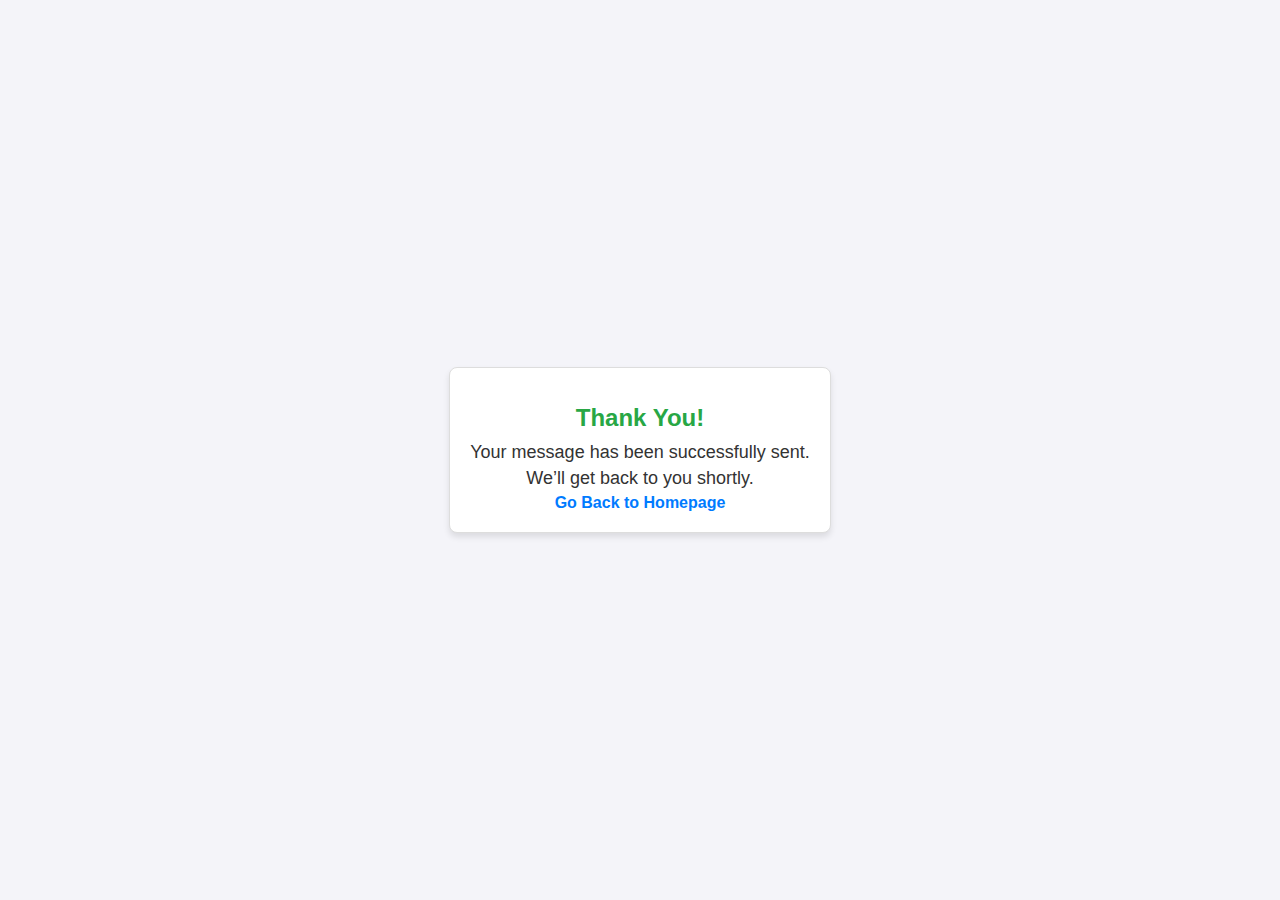
<file: public/thank-you.html>
<!DOCTYPE html>
<html lang="en">
<head>
  <meta charset="UTF-8">
  <meta name="viewport" content="width=device-width, initial-scale=1.0">
  <title>Thank You</title>
  <style>
    body {
      font-family: Arial, sans-serif;
      margin: 0;
      padding: 0;
      display: flex;
      justify-content: center;
      align-items: center;
      height: 100vh;
      background-color: #f4f4f9;
      color: #333;
    }

    .thank-you-container {
      text-align: center;
      padding: 20px;
      border: 1px solid #ddd;
      border-radius: 8px;
      background: white;
      box-shadow: 0px 4px 6px rgba(0, 0, 0, 0.1);
    }

    .thank-you-container h1 {
      font-size: 24px;
      margin-bottom: 10px;
      color: #28a745;
    }

    .thank-you-container p {
      font-size: 18px;
      margin: 5px 0;
    }

    .thank-you-container a {
      text-decoration: none;
      color: #007bff;
      font-weight: bold;
    }

    .thank-you-container a:hover {
      text-decoration: underline;
    }
  </style>
</head>
<body>
  <div class="thank-you-container">
    <h1>Thank You!</h1>
    <p>Your message has been successfully sent.</p>
    <p>We’ll get back to you shortly.</p>
    <a href="/">Go Back to Homepage</a>
  </div>
</body>
</html>
</file>
